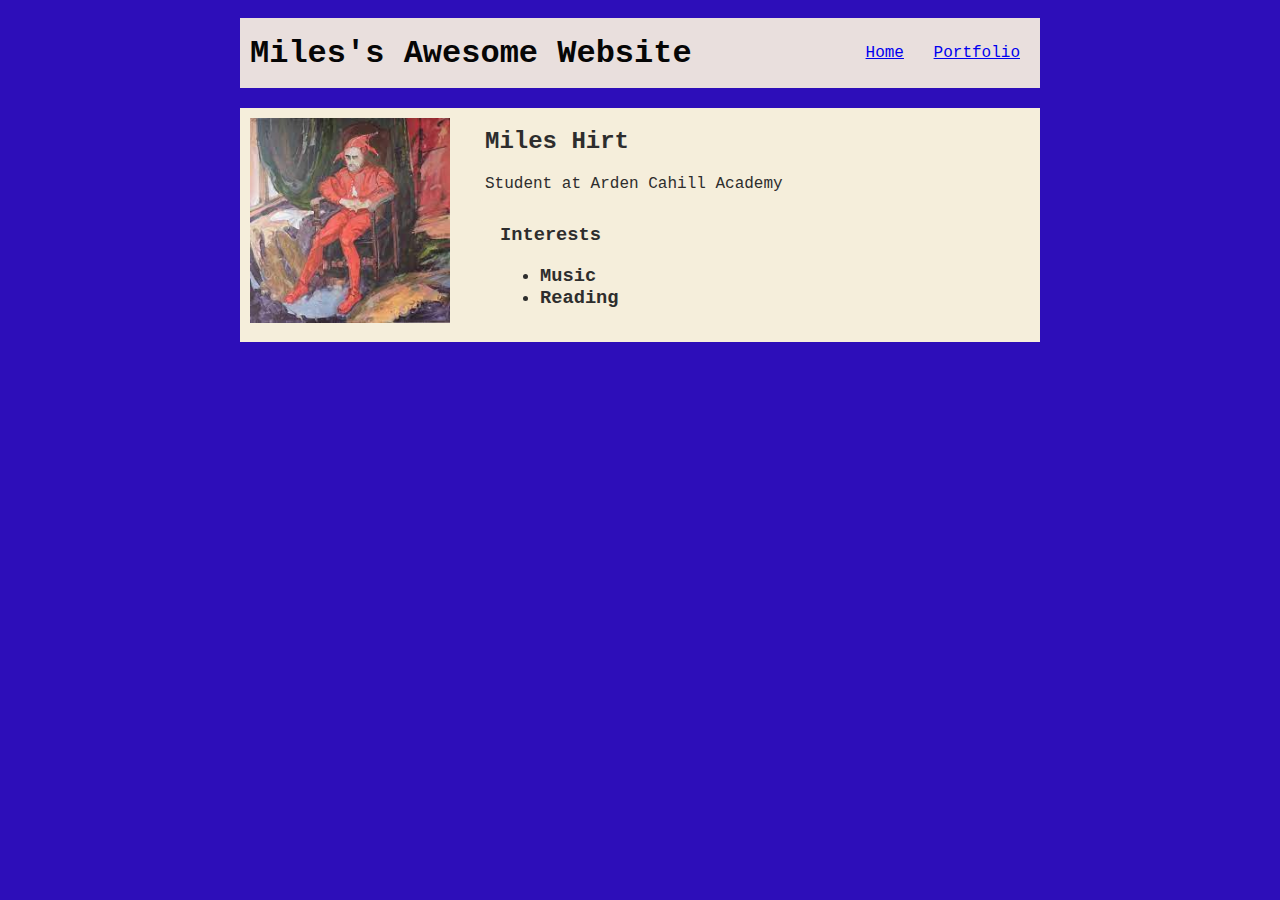
<file: index.html>
<!DOCTYPE HTML>
<html>
    <head>
     <title>Miles's Amazing Website</title>
    <link rel="stylesheet" href="style.css">

    </head>


    <body>
        <div id="all-contents">
            <nav>
            <h1>Miles's Awesome Website</h1>
            <ul id="nav-ul"> 
    
                <li class="nav-li">
                <a href="index.html">Home</a>
                </li>

                <li class="nav-li">
                    <a href="portfolio.html">Portfolio</a>
                </li>
            
            </ul>
            </nav>

            <main>
                <!-- Sidebar section -->

                <div class="sidebar">
                <img class="sidebar-img" src="[data-uri]">
                </div>
            
                <!-- Content section -->
                <div>
                <h2>Miles Hirt</h2>
                <p>Student at Arden Cahill Academy</p>
                <!-- Interests section -->
                <div class="content">
                    <h3>Interests<h3>
                    <ul>
                        <li>Music</li>
                        <li>Reading</li>
                    </ul>
                </div>
            
                </div>
            </main>
            

        </div>
    </body>
</html>



<!-- <div id="all-contents">

</div> -->
</file>
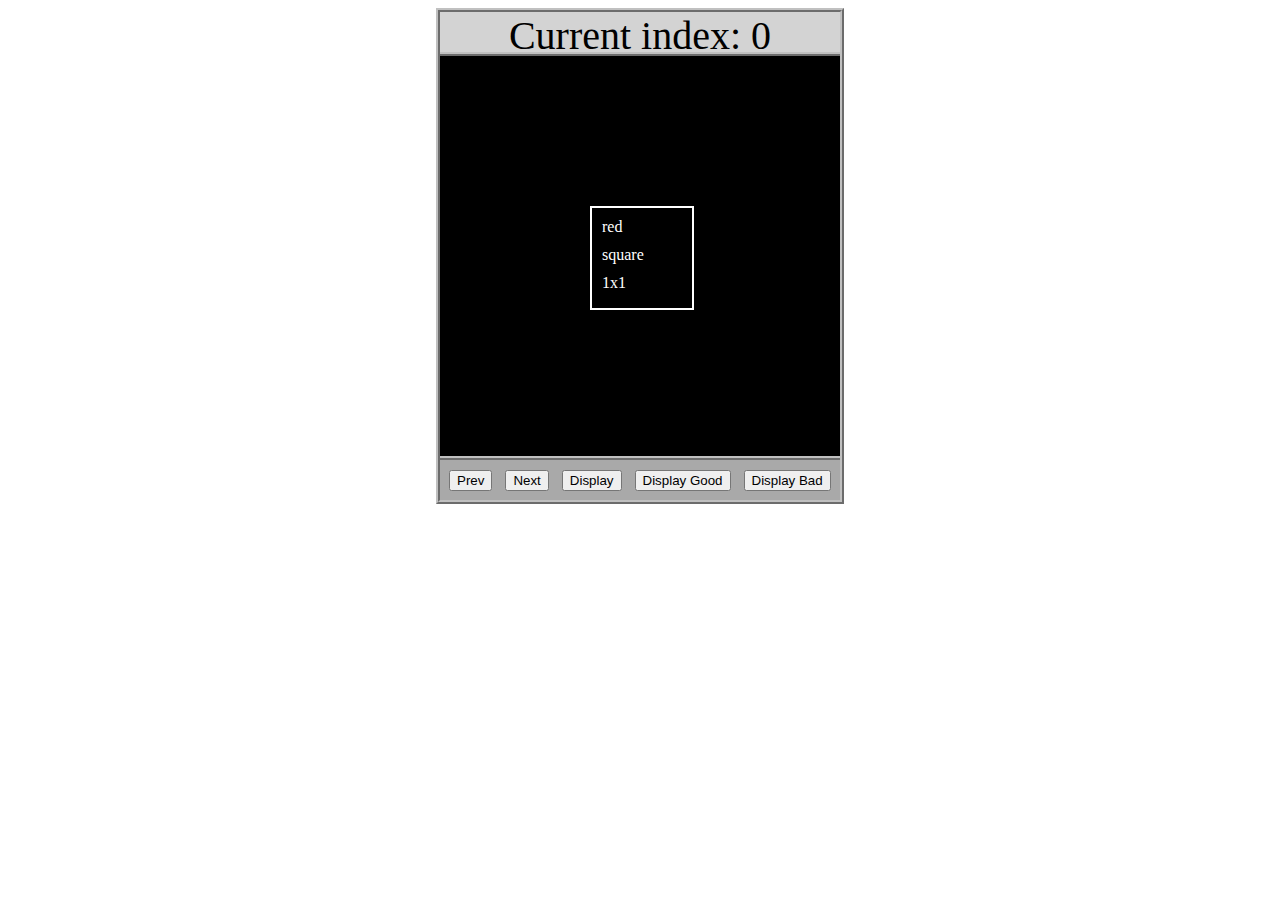
<file: asd-projects/data-shapes/index.html>
<!DOCTYPE html>
<html>
  <head>
    <meta charset="utf-8" />
    <meta name="viewport" content="width=device-width" />
    <title>Data Shapes</title>
    <link rel="stylesheet" href="index.css" />
    <script src="https://code.jquery.com/jquery-3.1.0.js"></script>
    <script src="index.js"></script>
  </head>
  <body>
    <div id="board">
      <div id="info-bar">Current index: 0</div>
      <div id="shape-container">
        <div id="shape"></div>
      </div>
      <div id="button-box">
        <button id="cycle-left">Prev</button>
        <button id="cycle-right">Next</button>
        <button id="execute1">Display</button>
        <button id="execute2">Display Good</button>
        <button id="execute3">Display Bad</button>
      </div>
    </div>
  </body>
</html>
</file>
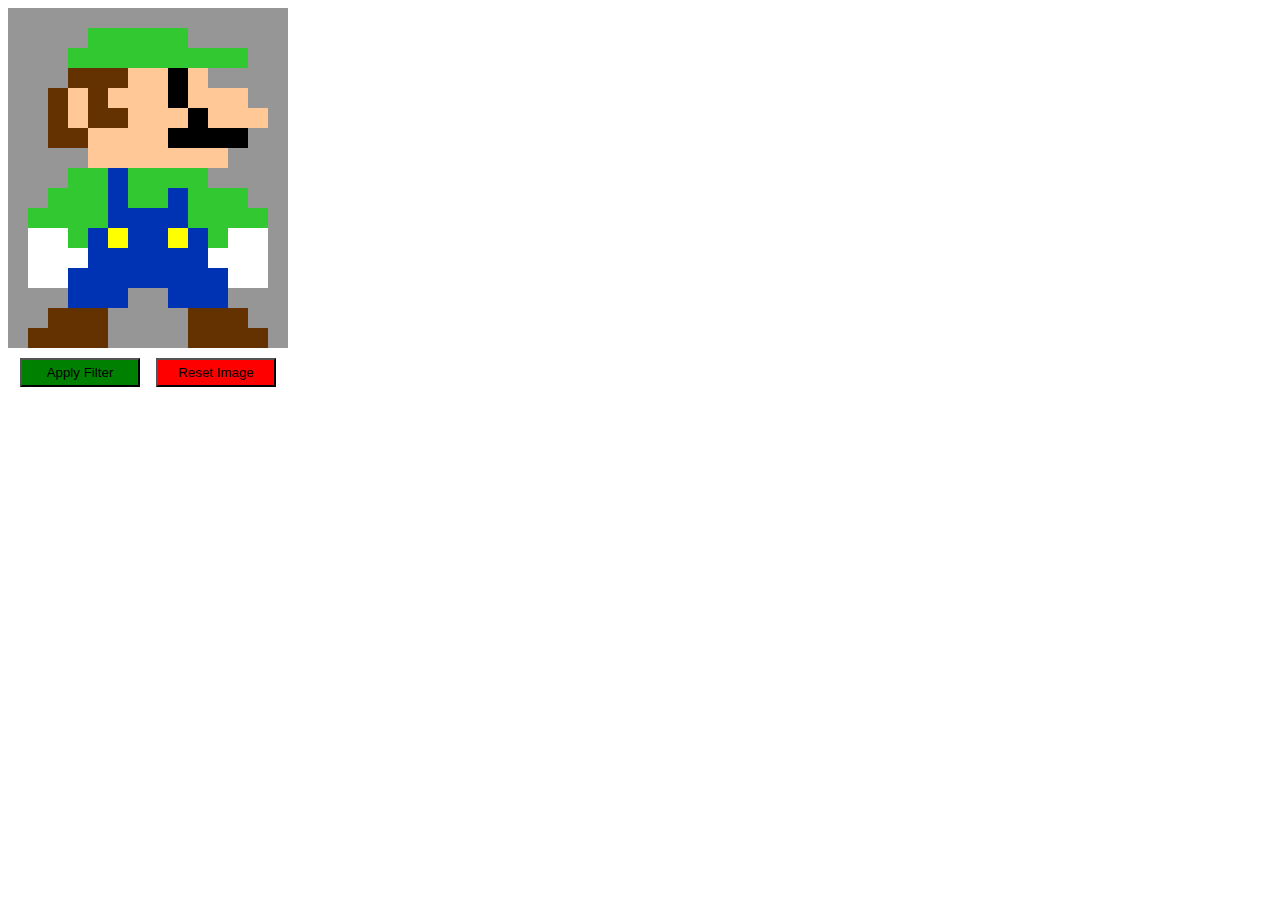
<file: asd-projects/image-filtering/index.html>
<!DOCTYPE html>
<html>
  <head>
    <script src="https://code.jquery.com/jquery-3.1.0.js"></script>
    <meta charset="utf-8" />
    <meta name="viewport" content="width=device-width" />
    <link rel="stylesheet" href="index.css" />
    <script src="image.js"></script>
    <script src="index.js"></script>
    <title>Image Filtering</title>
  </head>
  <body>
    <div id="display"></div>
    <div id="button-box">
      <button id="apply">Apply Filter</button>
      <button id="reset">Reset Image</button>
    </div>
  </body>
</html>
</file>
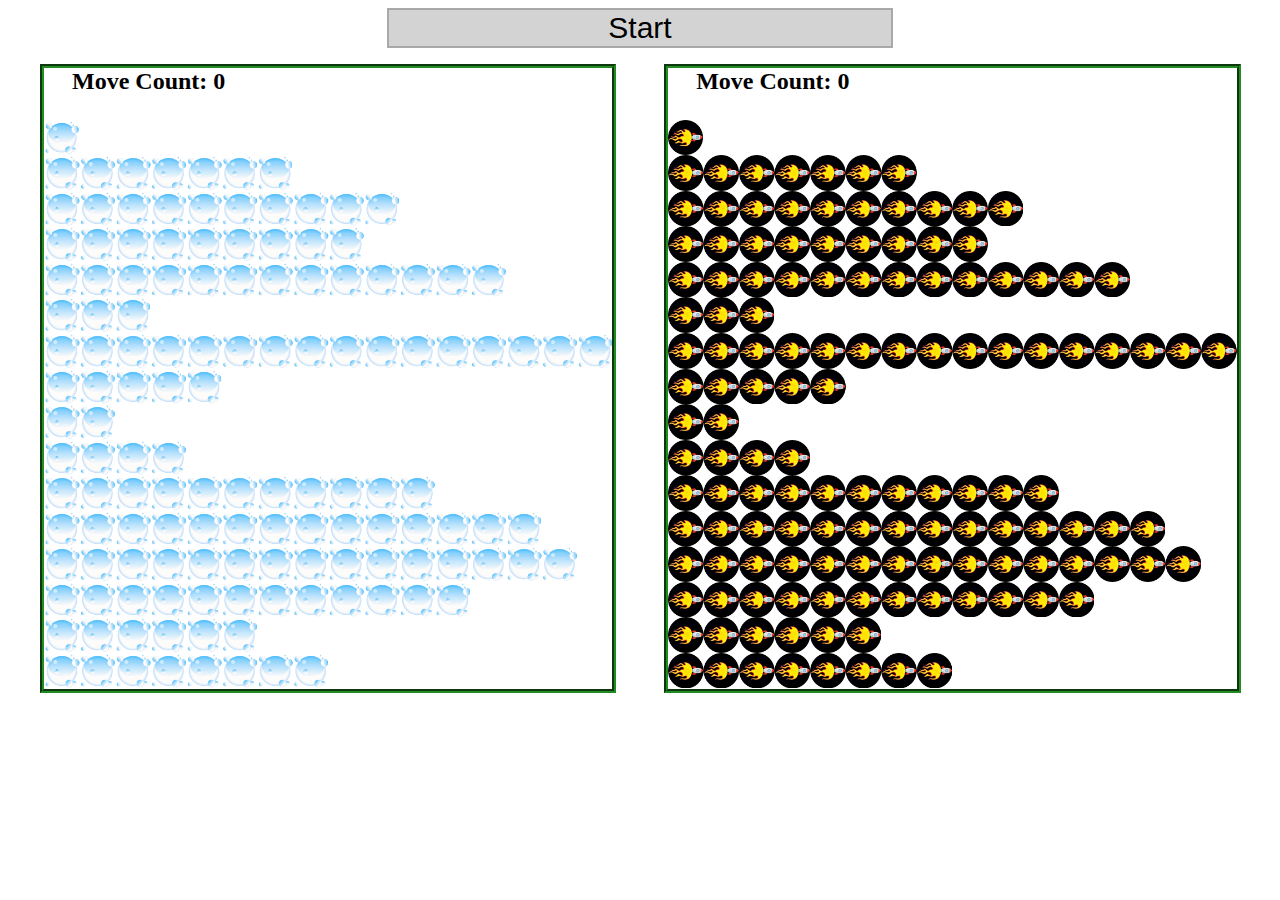
<file: asd-projects/sorting-exercise/index.html>
<!DOCTYPE html>
<html>
<head>
    <script src="https://code.jquery.com/jquery-3.1.0.js"></script>    
    <meta charset="utf-8">
    <meta name="viewport" content="width=device-width">
    <link rel="stylesheet" href="index.css">
    <script src="setup.js"></script>
    <script src="index.js"></script>
    <script src="run.js"></script>
    <title>Sorting</title>
</head>
<body>
    <div id="fullContainer">
        <div id="buttonContainer">
          <button id="goButton">Start</button>
        </div>
        <div id="sortContainer">
            <div class="subContainer" id="bubbleArea">
                <h2 id="bubbleCounter">Move Count: 0</h2>
                <div id="displayBubble">

                </div>
            </div>

            <div class="subContainer" id="quickArea">
                <h2 id="quickCounter">Move Count: 0</h2>
                <div id="displayQuick">

                </div>
            </div>
        </div>
    </div>
</body>
</html>
</file>
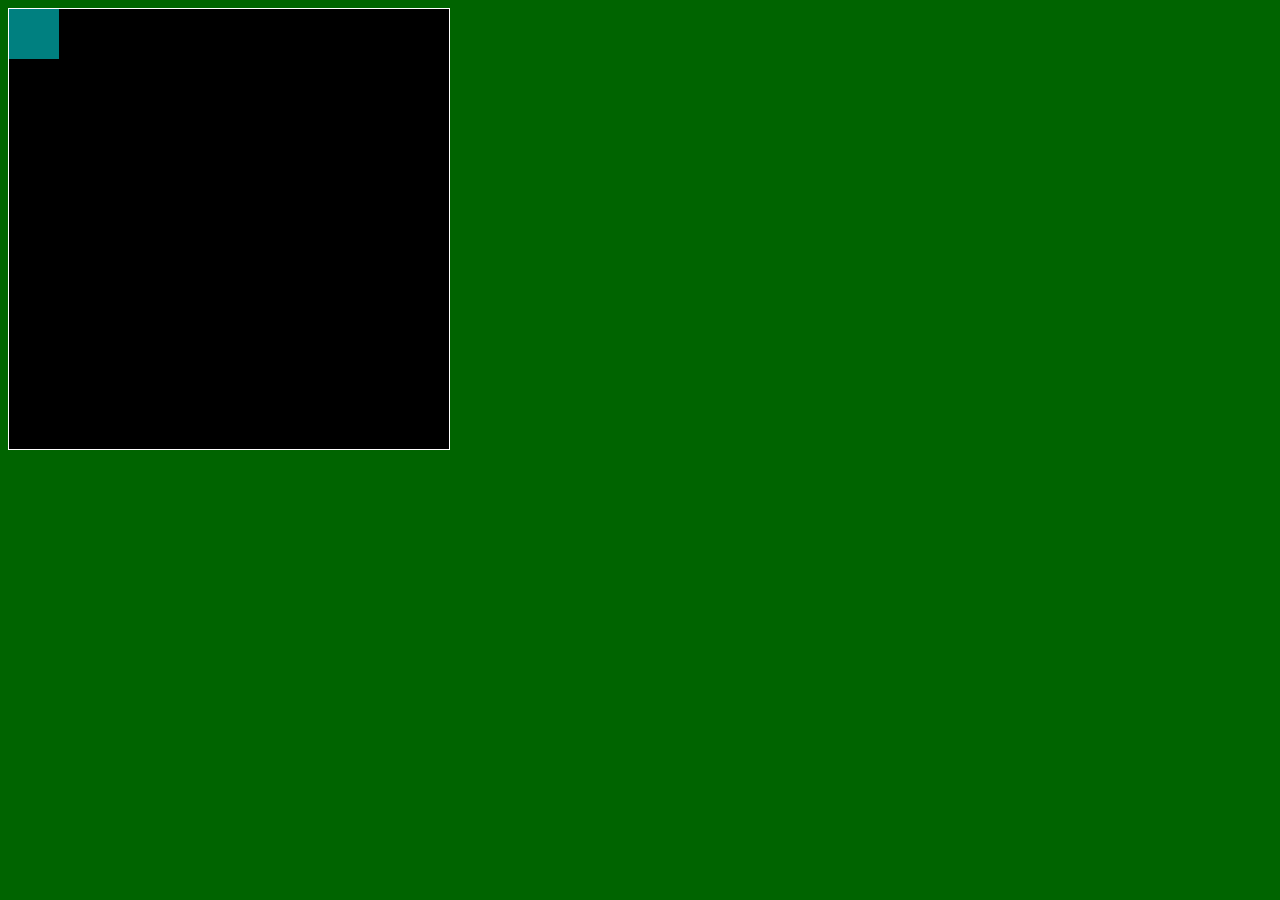
<file: asd-projects/walker/index.html>
<!DOCTYPE html>
<html>
  <head>
    <title>Title</title>
    <!-- Load CSS files -->
    <link rel="stylesheet" type="text/css" href="index.css">
    
    <!-- Load JavaScript files -->
    <script src="jquery.min.js"></script>
    <script src="index.js"></script>
  </head>
  
  <body>
    <div id='board'>
      <div id='gameItem'></div>
    </div>
  </body>
</html>
</file>
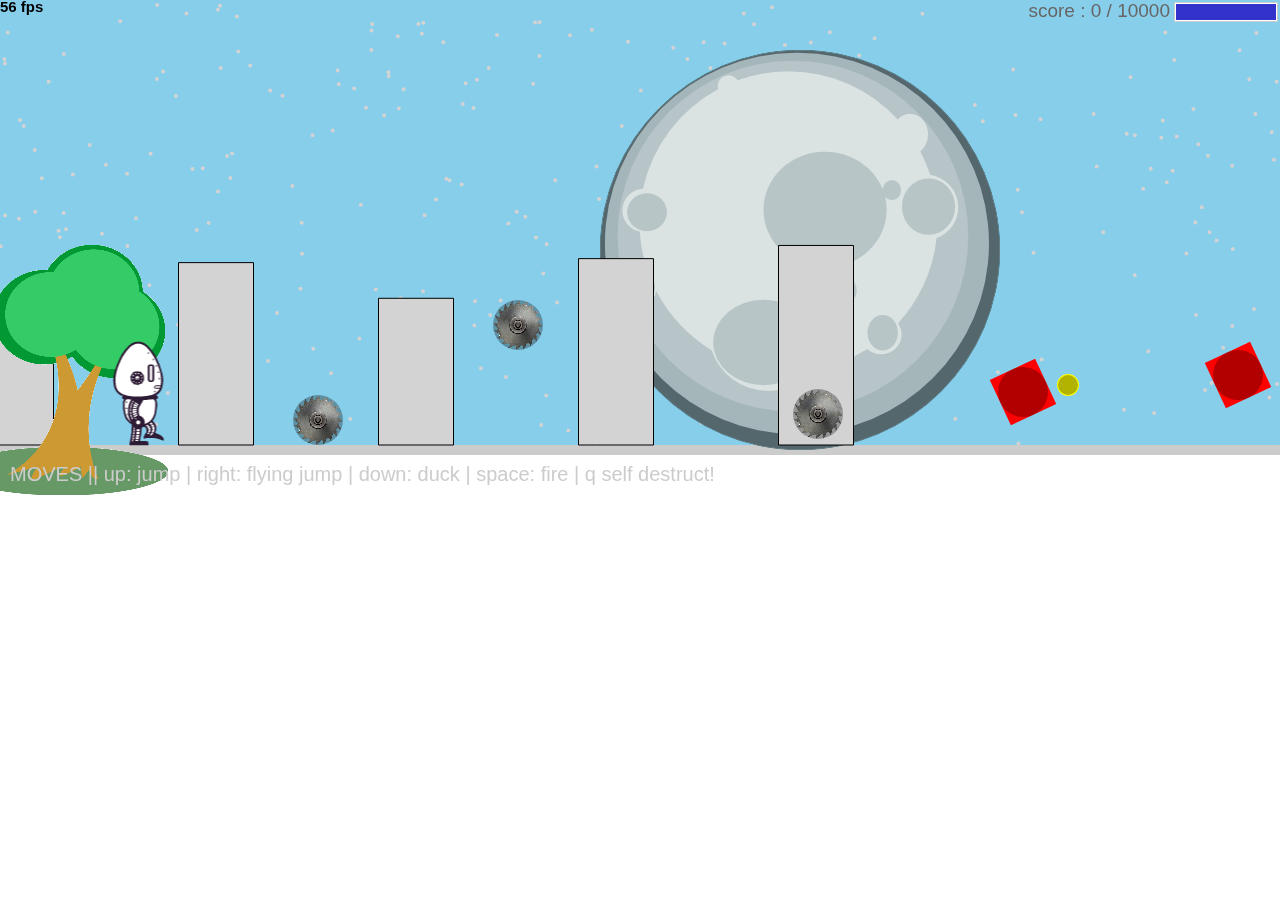
<file: projects/runtime/index.html>
<!DOCTYPE html>
<html>
  <head>
    <meta charset="utf-8" />

    <title>Operation Spark || Runtime!</title>
    <meta name="description" content="Operation Spark Motion Poem" />
    <meta name="author" content="operationspark.org" />
    <meta name="viewport" content="width=device-width, initial-scale=1.0" />

    <link href="css/bootstrap.min.css" rel="stylesheet" media="screen" />
    <link href="css/style.css" rel="stylesheet" />

    <!-- all core CreateJS and 3rd party libraries are listed here: -->
    <script src="bower_components/lodash/lodash.min.js"></script>
    <script src="bower_components/bluebird/js/browser/bluebird.min.js"></script>
    <script src="js/lib/proton-1.0.0.min.js"></script>
    <script src="bower_components/easeljs/lib/easeljs-0.8.2.min.js"></script>
    <script src="bower_components/PreloadJS/lib/preloadjs-0.6.2.min.js"></script>
    <script src="bower_components/TweenJS/lib/tweenjs.min.js"></script>
    <script src="bower_components/SoundJS/lib/soundjs-0.6.2.min.js"></script>
    <script src="bower_components/opspark-draw/draw.js"></script>
    <script src="bower_components/racket/racket.js"></script>

    <!-- our app javascript code -->
    <script src="js/util/load.js"></script>
    <script src="js/util/spin.min.js"></script>
    <script src="js/util/point.js"></script>
    <script src="js/spritesheet.js"></script>
    <script src="js/world/rules.js"></script>
    <script src="js/particle/particleManager.js"></script>
    <script src="js/orb/orbManager.js"></script>
    <script src="js/projectile/projectileManager.js"></script>
    <script src="js/view/pacifier.js"></script>
    <script src="js/view/background.js"></script>
    <script src="js/view/ground.js"></script>
    <script src="js/view/hud.js"></script>
    <script src="js/player/halle.js"></script>
    <script src="js/player/playerManager.js"></script>
    <script src="js/opspark.js"></script>
    <script src="js/game.js"></script>
    <script src="js/init.js"></script>
    <script src="js/levelData.js"></script>
    <script src="js/runLevels.js"></script>

    <!--Load Additional Scripts Here-->
  </head>
  <body>
    <div id="main">
      <canvas id="canvas" width="500" height="500"></canvas>
    </div>
    <script id="index">
      (function () {
        "use strict";
        background(window);
        makeLevelData(window);
        runLevels(window);
        init(window);
      })();
    </script>
  </body>
</html>
</file>
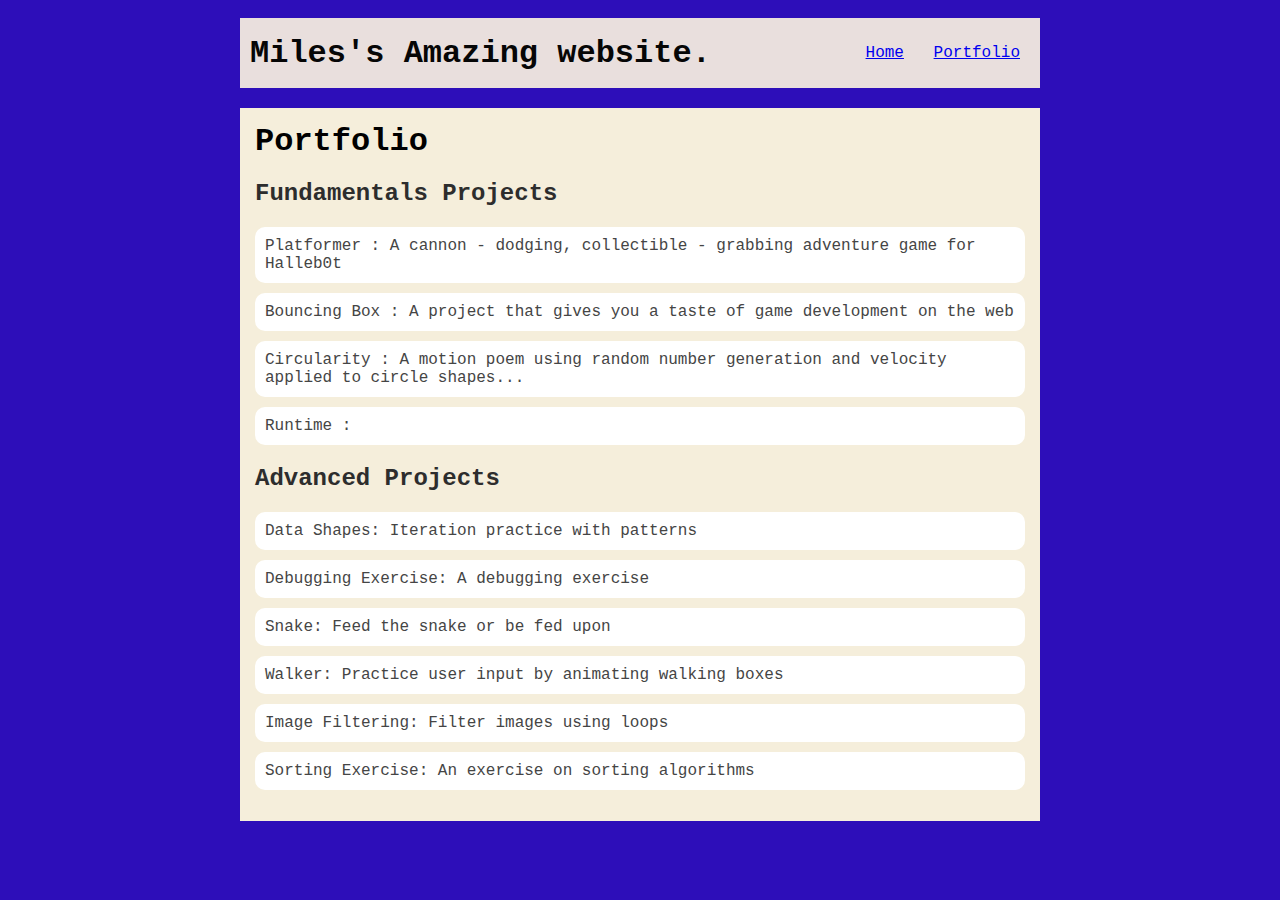
<file: portfolio.html>
<!DOCTYPE HTML>
<html>

<head>
  <title>
    Miles's Amazing website.
  </title>
  <link rel="stylesheet" href="style.css">
  </link>
</head>

<body>
  <div id="all-contents">
    <nav>
      <h1>Miles's Amazing website.</h1>
      <ul id="nav-ul">
        <li class="nav-li">
          <a class="nav-a" href="index.html">Home</a>
        </li>
        <li class="nav-li">
          <a class="nav-a" href="portfolio.html">Portfolio</a>
        </li>
      </ul>
    </nav>


    <main>
      <div class="content">
        <h1>Portfolio</h1>
        <h2>Fundamentals Projects</h2>

        <ul id="portfolio">
          <li><a href="projects/platformer/">Platformer : A cannon - dodging, collectible - grabbing adventure game for
              Halleb0t</a></li>
          <li><a href="projects/bouncing-box/">Bouncing Box : A project that gives you a taste of game development on
              the
              web </a></li>
          <li><a href="projects/circularity/">Circularity : A motion poem using random number generation and velocity
              applied to circle shapes...</a></li>

          <li><a href="projects/runtime/">Runtime :</a></li>
        </ul>
        <h2>Advanced Projects</h2>
        <ul id="portfolio">
          <li><a href="asd-projects/data-shapes"> Data Shapes: Iteration practice with patterns</a></li>
          <li><a href="asd-projects/debugging-exercise"> Debugging Exercise: A debugging exercise</a></li>
          <li><a href="asd-projects/snake">Snake: Feed the snake or be fed upon</a></li>
          <li><a href="asd-projects/walker">Walker: Practice user input by animating walking boxes</a></li>
          <li><a href="asd-projects/image-filtering">Image Filtering: Filter images using loops</a></li>
          <li><a href="asd-projects/sorting-exercise">Sorting Exercise: An exercise on sorting algorithms</a></li>
        </ul>
      </div>
    </main>
  </div>
</body>

</html>
</file>
<file: style.css>
body {
    background: rgb(45, 14, 185);
    color: rgb(45, 45, 45);
    padding: 10px;
    font-family: 'Courier New', Courier, monospace;
}

#all-contents {
    max-width: 800px;
    margin: auto;
}

/* navigation menu */
nav {
    background: rgb(233, 223, 221);
    margin: 0 auto;
    margin-bottom: 20px;
    display: flex;
    padding: 10px;
}

h1 {
    display: flex;
    align-items: center;
    color: rgb(6, 6, 6);
    flex: 1;
    margin: 0;
}

#nav-ul {
    list-style-image: none;
}

.nav-li {
    display: inline-block;
    padding: 0 10px;
}

nav.a {
    text-decoration: none;
    color: #050505;
}

/* main container area beneath menu */
main {
    background: rgb(245, 238, 219);
    display: flex;
}

.sidebar {
    margin-right: 25px;
    padding: 10px;
}

.sidebar-img {
    width: 200px;
}

.content {
    flex: 1;
    padding: 15px;
}

/* portfolio styles */
#interests {
    border: 4px rgba(5, 0, 0, 0.011) ridge;
    padding: 8px;
}


.content h3 {
    margin: 0px;
}





/* portfolio styles */
.content h1 {
    color: black;
}



.content {
    flex:  1;
    padding: 15px;
}

#portfolio {
    list-style-type: none;
    padding-left: 0;
}

#portfolio li {
    background: #fff;
    padding: 10px;
    border-radius: 10px;
    margin-bottom: 10px;
}

#portfolio li:hover {
    background: #eee; 
}

#portfolio a {
    text-decoration: none;
    color: #454545;
}
</file>
<file: asd-projects/data-shapes/index.css>
#board {
  width: 400px;
  margin: auto;
  border: silver ridge 4px;
}

#info-bar {
  width: 400px;
  height: 40px;
  background: lightgray;
  font-size: 40px;
  text-align: center;
}

#shape-container {
  width: 400px;
  height: 400px;
  background: black;
  border-top: silver ridge 4px;
  border-bottom: silver ridge 4px;
}

#button-box {
  width: 400px;
  height: 40px;
  background: darkgray;
}

#shape {
  color: white;
  width: 100px;
  height: 100px;
  position: relative;
  top: 150px;
  left: 150px;
  border: white solid 2px;
  display: block;
}

button {
  width: auto;
  height: auto;
  margin: auto;
  margin-top: 10px;
  margin-left: 9px;
}

p {
  margin: 10px;
}
</file>
<file: asd-projects/image-filtering/index.css>
.square {
  width: 20px;
  height: 20px;
  position: absolute;
}

body > div {
  position: relative;
}

#button-box {
  position: relative;
  top: 350px;
}

button {
  width: 120px;
  padding: 5px;
  margin-left: 12px;
}

#apply {
  background: green;
}

#reset {
  background: red;
}
</file>
<file: asd-projects/sorting-exercise/index.css>
#fullContainer {
    width:100%;
}
#buttonContainer {
    margin:auto;
    width: 40%;
}
#goButton {
    margin: auto;
    width: 100%;
    border: 2px darkgray double;
    background: lightgray;
    font-size: 30px;
}
#sortContainer {
    display: table;
    margin: 0 auto;
    width: 100%;
}
.subContainer {
    display: inline-block;
    width:45%;
    border: 4px forestgreen groove;
    margin-top: 1.25%;
}
#bubbleArea {
    margin-left: 2.5%;
}
#quickArea {
    margin-left: 3.75%;
}
.subContainer > h2 {
    margin-left: 5%;
    height: 32px;
    margin-top: 0;
}
.sortElement {
    background-position: center;
    background-repeat: repeat-x;
    position: absolute;
    left: 0px;
    margin: 0;
    padding: 0;
}
.subContainer > div {
    position: relative;
}
.bubbleElement {
    background: url('img/bubble.png');
    /*border: 2px aqua ridge;*/
}
.quickElement {
    background: url('img/quick.png');
    /*border: 2px firebrick ridge;*/
}
</file>
<file: asd-projects/walker/index.css>
body {
  background-color: darkgreen;
}

#board {
  width: 440px;
  height: 440px;
  border: 1px solid white;
  background-color: black;
  position: relative;
}

#gameItem {
  background-color: teal;
  width: 50px;
  height: 50px;
  position: absolute;
/*   left: 100px; */  /* Uncomment if you want to set a "starting" position */
/*   top: 100px;  */  /* Uncomment if you want to set a "starting" position */
}
</file>
<file: projects/runtime/css/style.css>
body, html {
    width: 100%;
    height: 100%;
    margin: 0;
    padding: 0;
    overflow: hidden;
    -moz-user-select: none;
    -webkit-user-select: none;
    -ms-user-select: none;
}
canvas {
    -moz-user-select: none;
    -webkit-user-select: none;
    -ms-user-select: none;
    position:absolute;
}
</file>
